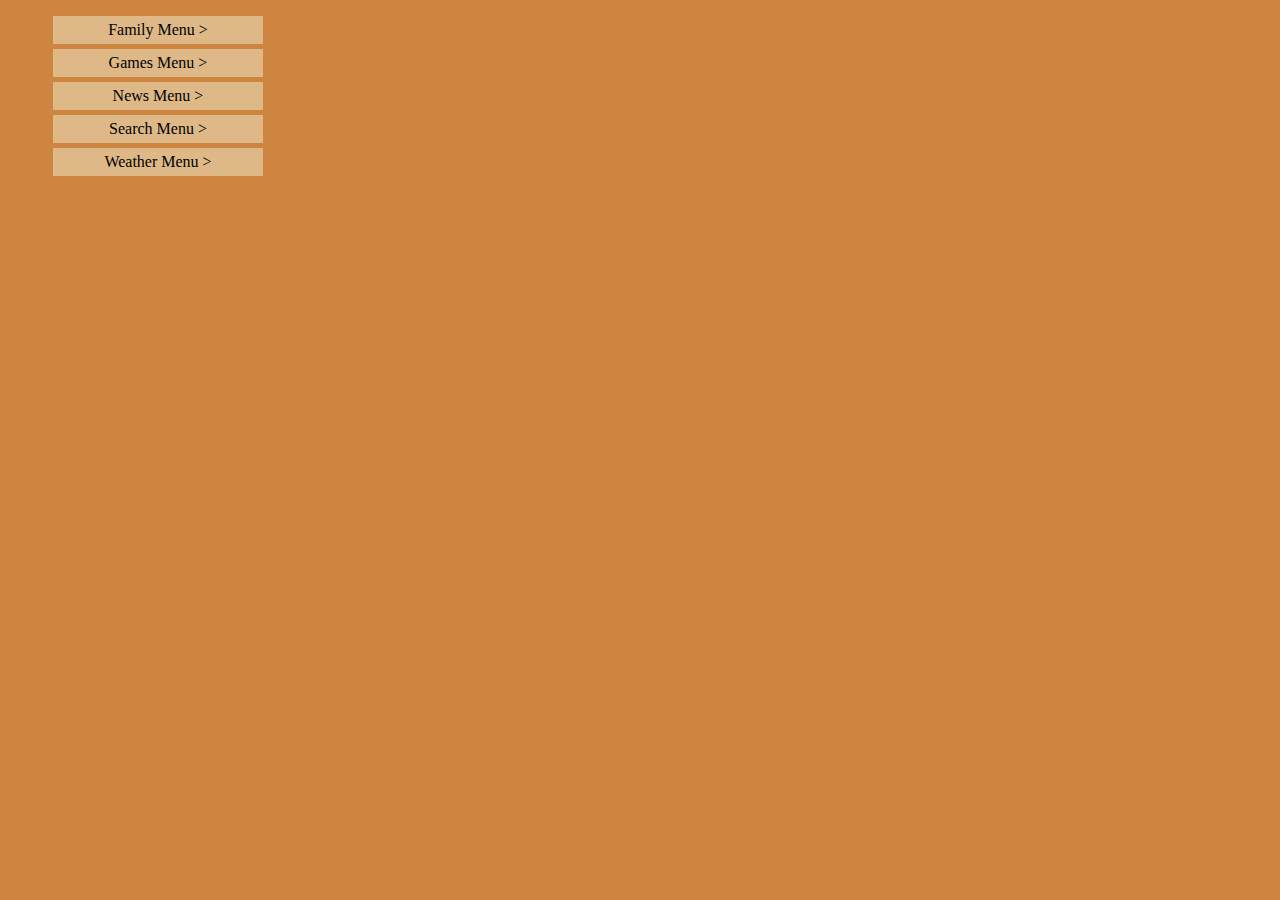
<file: index.html>
<!DOCTYPE html>
<html lang="en">
<head>
<meta charset="UTF-8" />
<link rel="stylesheet" type="text/css" href="style.css" />
<meta name="viewport" content="width=device-width">
<meta name="format-detection" content="telephone=no">
<title>Favourites</title>
</head>
<body>
<body>
	<nav>
		<ul id="menu">
		</ul>
	</nav>
	<script src="data.js"></script>
	<script src="main.js"></script>
</body>
</html>
</file>
<file: style.css>
@charset "UTF-8";

body {
	background-color: Peru;
}

li {
	list-style: none;
}

li a {
	display: block;
	margin: 5px 5px 5px 5px;
	padding: 5px 5px;
	width: 200px;
	background-color: BurlyWood;
	color: Black;
	border-color: Black;
	text-align: center;
	text-decoration: none;
}

li a:hover {
	background: Wheat;
}
</file>
